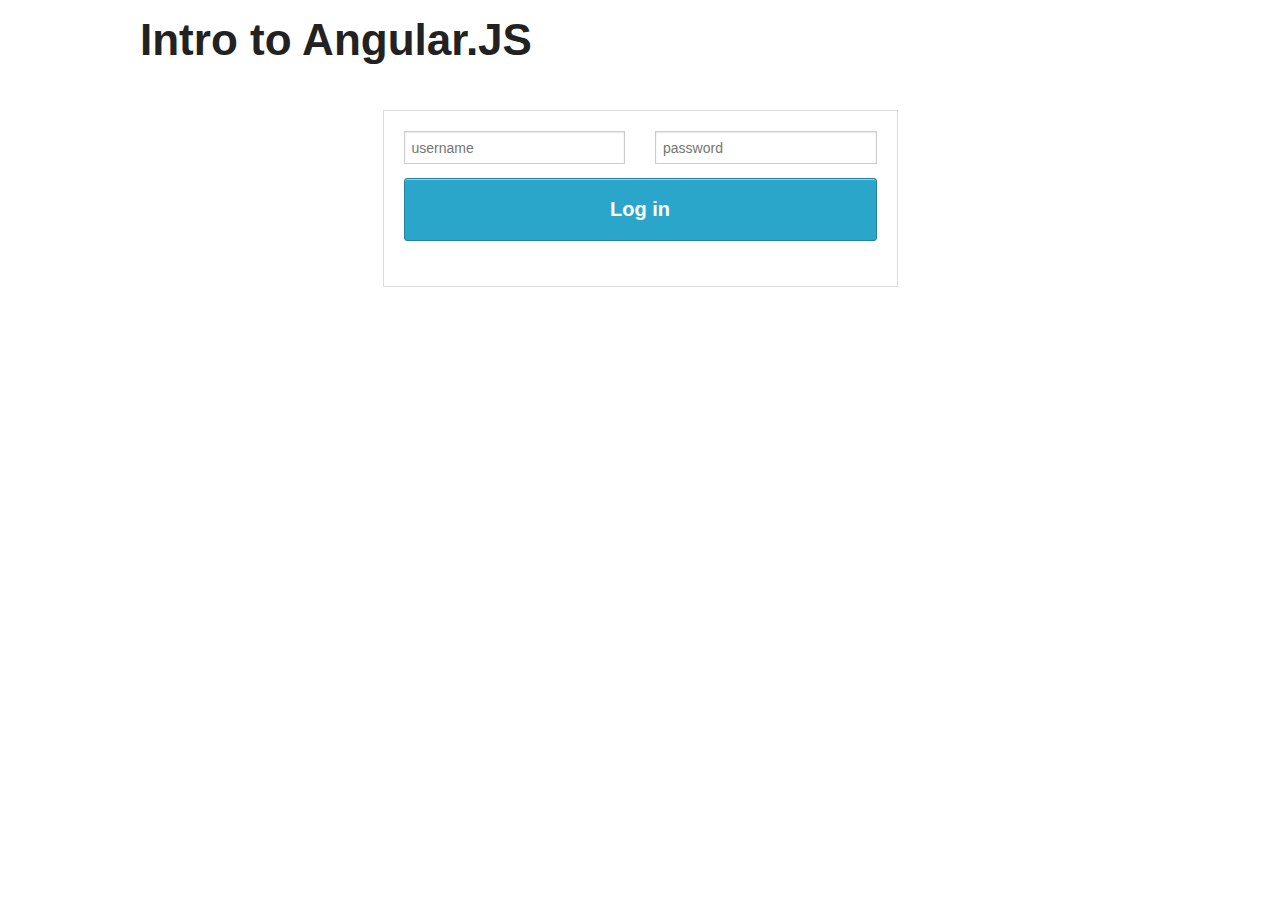
<file: www/index.html>
<!DOCTYPE html>
<html ng-app="app">
    <head>
        <title></title>
        <meta http-equiv="Content-Type" content="text/html; charset=UTF-8">
        <title>Intro to Angular</title>
        <link rel="stylesheet" href="vendor/css/normalize.css">
        <link rel="stylesheet" href="vendor/css/foundation.min.css">
        <link rel="stylesheet" href="app/css/style.css">
        
        <script src="vendor/js/angular.min.js"></script>
        <script src="app/js/app.js"></script>
    </head>
    <body>
        <div class="row">
            <div class="large-12">
                <h1>Intro to Angular.JS</h1>
                <div id="view" ng-view ></div>
            </div>
        </div>
    </body>
</html>
</file>
<file: www/app/css/style.css>
/* 
    Document   : style
    Created on : 2013-06-10, 14:51:24
    Author     : Joel
    Description:
        Purpose of the stylesheet follows.
*/

root { 
    display: block;
}
</file>
